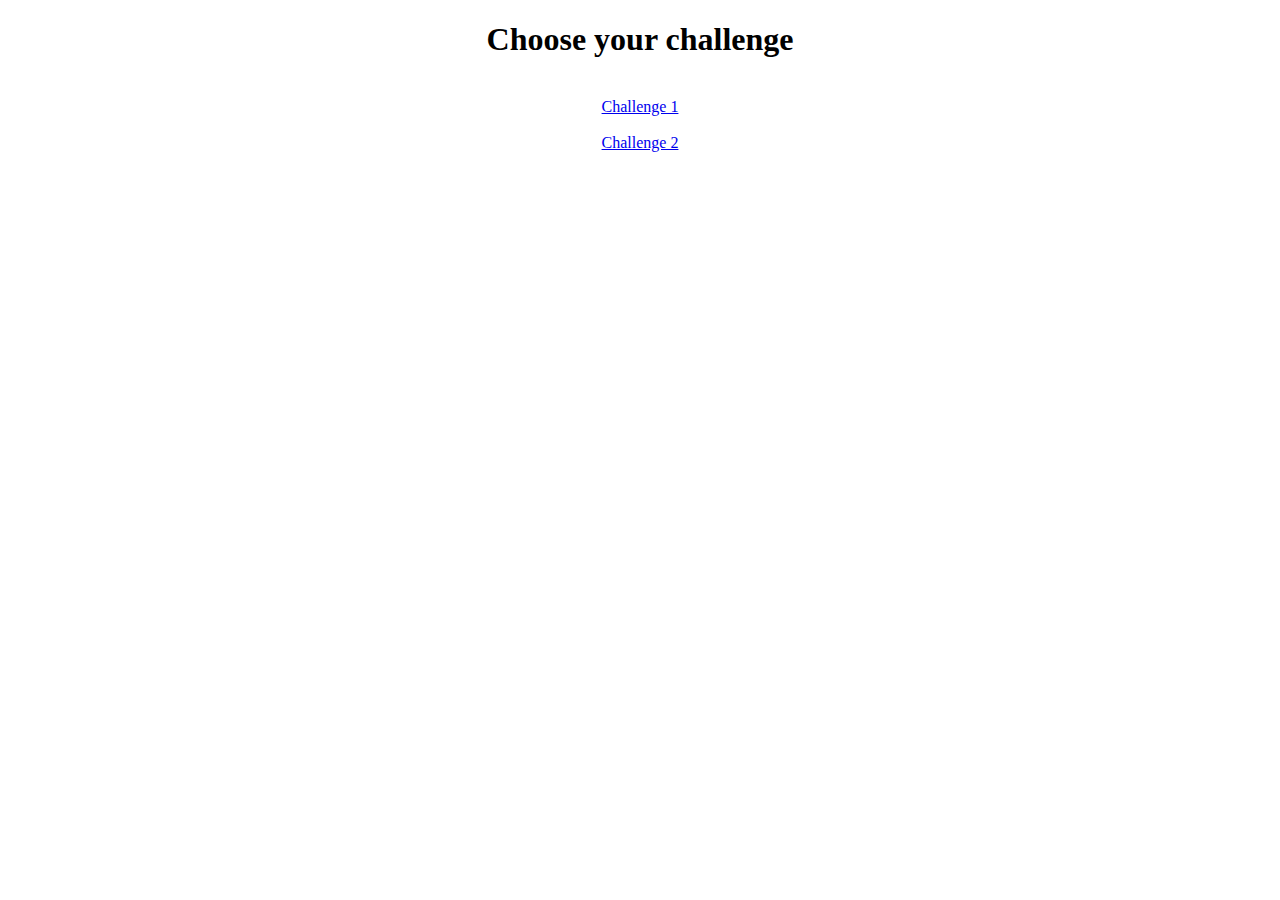
<file: web/index.html>
<!--
To change this template, choose Tools | Templates
and open the template in the editor.
-->
<!DOCTYPE html>
<html>
    <head>
        <title>Chooser</title>
        <meta http-equiv="Content-Type" content="text/html; charset=UTF-8">
    </head>
    <body>
        <div style="text-align: center">
            <h1>Choose your challenge</h1><br/>
            <a href="Challenge1.html">Challenge 1</a><br/><br/>
            <a href="Challenge2.html">Challenge 2</a>
        </div>
    </body>
</html>
</file>
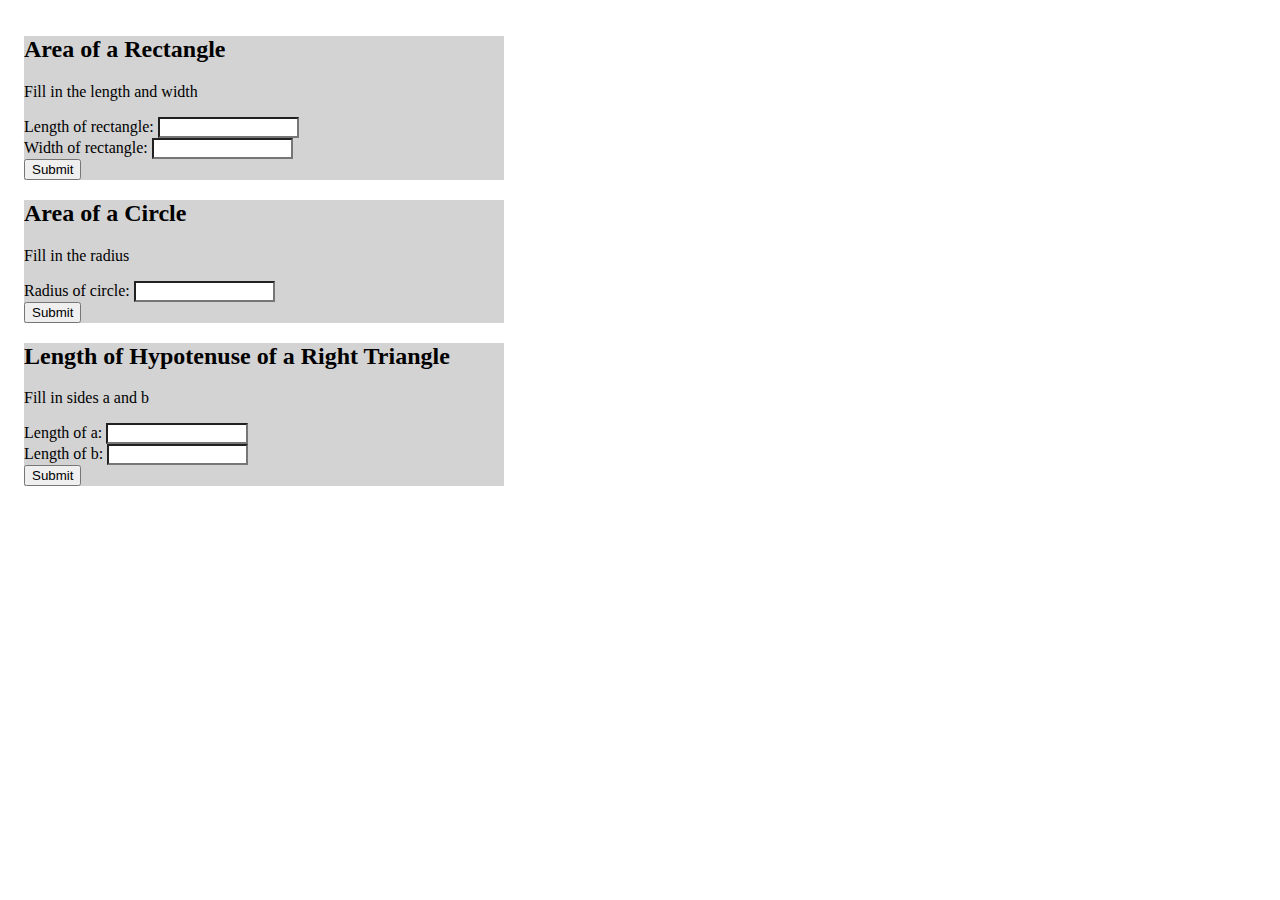
<file: web/Challenge1.html>
<!--
To change this template, choose Tools | Templates
and open the template in the editor.
-->
<!DOCTYPE html>
<html>
    <head>
        <title>Geometric Calculators</title>
        <meta http-equiv="Content-Type" content="text/html; charset=UTF-8">
        <style type="text/css">

            .myform {
                position: relative;
                top: 1em;
                left: 1em;
                width: 30em;
                background-color: lightgrey;
            }
            .myinput {
                width: 10em;
                background-color: white;
            }
            .button1 {
            }
        </style>
    </head>
    <body>

        <form class="myform" id="rectangle" name="rectangle" method="POST" action="RectangleController">
            <h2>Area of a Rectangle</h2>
            <p>Fill in the length and width</p>
            Length of rectangle: <input class="myinput" type="text" name="length"><br/>
            Width of rectangle: <input class="myinput" type="text" name="width"><br/>
            <input type="submit" value="Submit" class="button1">
        </form>

        <form class="myform" id="circle" name="circle" method="POST" action="CircleController">
            <h2>Area of a Circle</h2>
            <p>Fill in the radius</p>
            Radius of circle: <input class="myinput" type="text" name="radius"><br/>
            <input type="submit" value="Submit" class="button1">
        </form>
        
        <form class="myform" id="triangle" name="triangle" method="POST" action="TriangleController">
            <h2>Length of Hypotenuse of a Right Triangle</h2>
            <p>Fill in sides a and b</p>
            Length of a: <input class="myinput" type="text" name="a"><br/>
            Length of b: <input class="myinput" type="text" name="b"><br/>
            <input type="submit" value="Submit" class="button1">
        </form>

    </body>
</html>
</file>
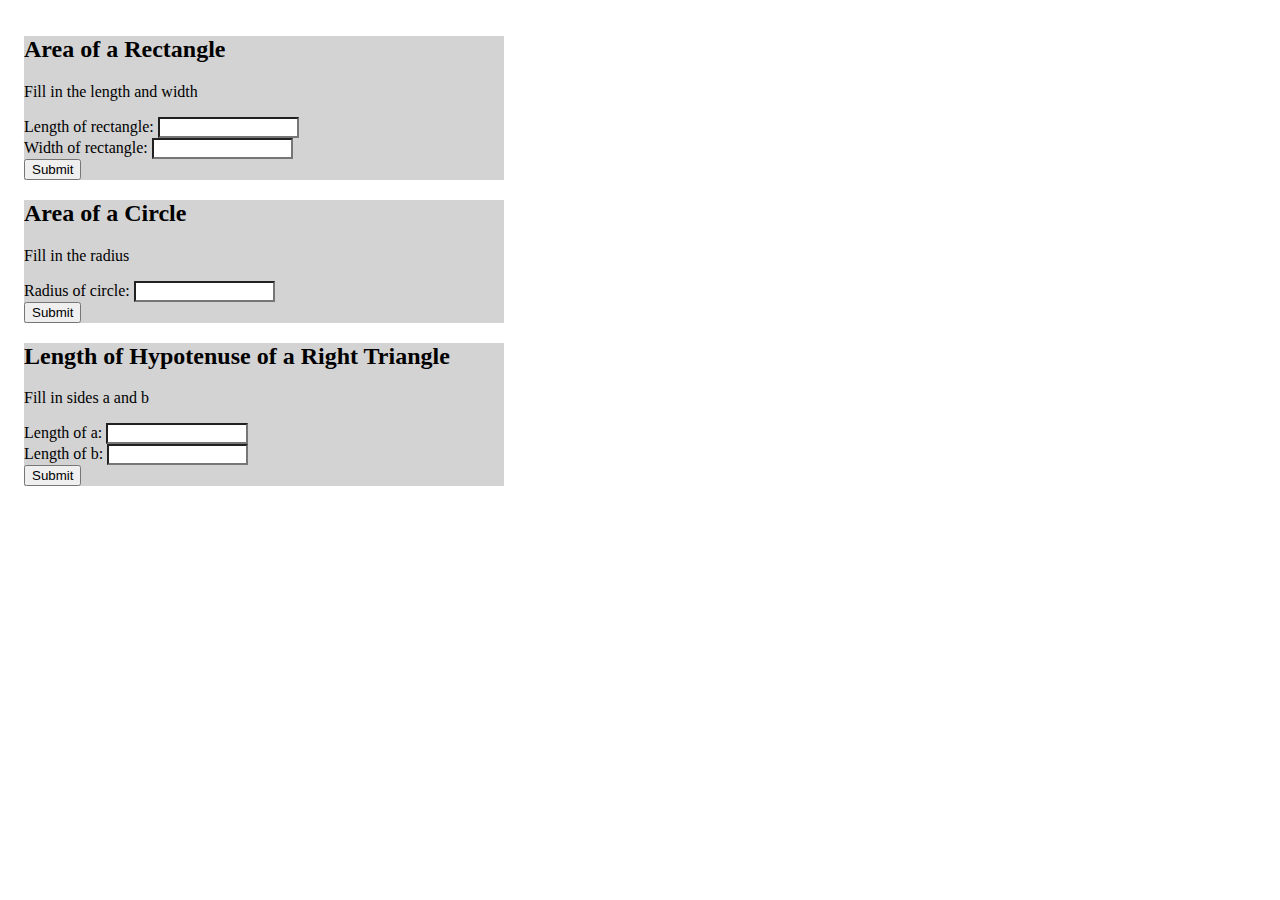
<file: web/Challenge2.html>
<!--
Challenge 2.  This one has validation
Mark Urbanski
-->
<!DOCTYPE html>
<html>
    <head>
        <title>Geometric Calculators - Challenge 2</title>
        <meta http-equiv="Content-Type" content="text/html; charset=UTF-8">
        <style type="text/css">

            .myform {
                position: relative;
                top: 1em;
                left: 1em;
                width: 30em;
                background-color: lightgrey;
            }
            .myinput {
                width: 10em;
                background-color: white;
            }
            .button1 {
            }
        </style>
        <script type="text/javascript">
            function isNumber(n) {
                return !isNaN(parseFloat(n)) && isFinite(n);                
            }
            function isValid(n) {
                if(isNumber(n)) {
                    if (n > 0 && n < 1000) {
                        return true;
                    }
                }
                alert("Entries must be numbers greater than 0 and less than 1000");
                return false;
            }
            function rectangleValidation(length, width) {
                alert(length + isValid(length));
                alert(width + isValid(width))
                return (isValid(length) && isValid(width));
            }
            function circleValidation(radius) {
                return (isValid(radius));
            }
            function triangleValidation(a,b) {
                return (isValid(a) && isValid(b));
            }
</script>
    </head>
    <body>

        <form class="myform" id="rectangle" name="rectangle" 
              onsubmit="return rectangleValidation(length, width);" 
              method="POST" action="RectangleController">
            <h2>Area of a Rectangle</h2>
            <p>Fill in the length and width</p>
            Length of rectangle: <input class="myinput" type="text" name="length"><br/>
            Width of rectangle: <input class="myinput" type="text" name="width"><br/>
            <input type="submit" value="Submit" class="button1">
        </form>

        <form class="myform" id="circle" name="circle" 
              onsubmit="return circleValidation(radius);"
              method="POST" action="CircleController">
            <h2>Area of a Circle</h2>
            <p>Fill in the radius</p>
            Radius of circle: <input class="myinput" type="text" name="radius"><br/>
            <input type="submit" value="Submit" class="button1">
        </form>
        
        <form class="myform" id="triangle" name="triangle" 
              onsubmit="return triangleValidation(a, b);"
              method="POST" action="TriangleController">
            <h2>Length of Hypotenuse of a Right Triangle</h2>
            <p>Fill in sides a and b</p>
            Length of a: <input class="myinput" type="text" name="a"><br/>
            Length of b: <input class="myinput" type="text" name="b"><br/>
            <input type="submit" value="Submit" class="button1">
        </form>

    </body>
</html>
</file>
